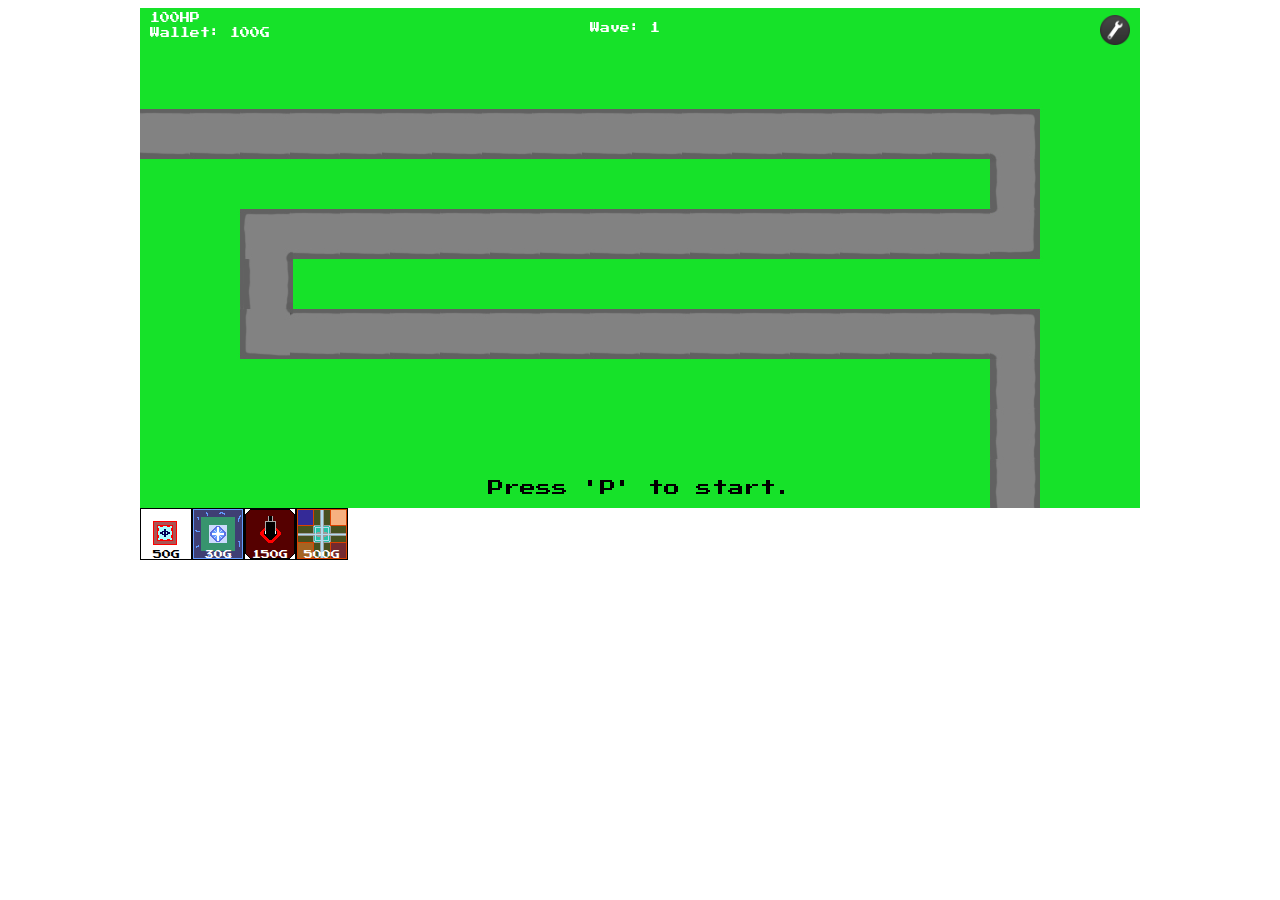
<file: index.html>
<!DOCTYPE html>
<html>
    <head>
        <meta charset="utf-8">
        <script src="js/script.js" type="text/javascript"></script>
        <script src="js/howler.min.js" type="text/javascript"></script>
        <link rel="stylesheet" href="css/main.css" type="text/css"/>
    </head>
    <body onload="init()" onkeydown="keyHandler(event)">
        <div id="wrapper">
            <div id="over">
                <div class="settings" onclick="
                                              if(stroke) {
                                               stroke = false;
                                              } else {
                                               stroke = true;
                                              }"><p>Display stroke</p></div>
                <div class="settings" onclick="if(bgMusic) {
                                                backgroundMusic.stop();
                                                bgMusic = false;
                                               } else {
                                                backgroundMusic.play();
                                                bgMusic = true;
                                               }">Music On/Off</div>
            </div>
            <div id="hp"></div>
            <div id="money"></div>
            <div id="wave"></div>
            <img id="settings" src="images/settings.png" onclick="menus.settings()">
            <canvas id="camera" width="1000" height="500" style="display: table;">
            </canvas>
            <div id="infoBox">Press 'P' to start.</div>
            <div id="shop">
                <div class="shopItem" id="tower1" onmousedown="buyTower('tower1', 50, 70)"><p>50G</p></div>
                <div class="shopItem" id="ice_tower" onmousedown="buyTower('ice_tower', 30, 70)"><p>30G</p></div>
                <div class="shopItem" id="canon_tower" onmousedown="buyTower('canon_tower', 150, 100)"><p>150G</p></div>
                <div class="shopItem" id="super_beam" onmousedown="buyTower('super_beam', 500, 200)"><p>500G</p></div>
            </div>
        </div>
    </body>
</html>
</file>
<file: css/main.css>
@import url(http://fonts.googleapis.com/css?family=Press+Start+2P);

body {
    -webkit-touch-callout: none;
    -webkit-user-select: none;
    -khtml-user-select: none;
    -moz-user-select: none;
    -ms-user-select: none;
    user-select: none;
}

#wrapper {
    display: table;
    margin: 0 auto 0 auto;
    height: auto;
}

#camera {
    background-image: url('../images/background.jpg');
}

#hp {
    float: left;
    margin: 5px 0 0 10px;
    color: white;
    position: absolute;
    z-index: 10;
}

#money {
    float: left;
    margin: 20px 0 0 10px;
    color: white;
    position: absolute;
    z-index: 10;
}

#wave {
    float: left;
    margin: 15px 0 0 450px;
    color: white;
    position: absolute;
    z-index: 2;
}

#wave, #money, #hp {
    font-family: 'Press Start 2P', cursive;
    font-size: 10px;
}

#infoBox {
    font-family: 'Press Start 2P', cursive;
    text-align: center;
    position: absolute;
    top: 480px;
    left: 0;
    z-index: 10;
    width: 100%;
}

#shop {
    left: 13px;
    margin: 0 auto 0 auto;
    height: 51px;
}

.shopItem {
    display: table;
    float: left;
    width: 50px;
    height: 50px;
    border-right: 1px solid white;
    border-top: 1px solid white;
    bordeR: 1px solid black;
    font-family: 'Press Start 2P', cursive;
    font-size: 9px;
    position: relative;
}

.shopItem p {
    text-align: center;
    padding: 0;
    margin: 0;
    width: 100%;
    position: absolute;
    bottom: 0;
}

#tower1{
    background-image: url(../images/tower1.png);
}

#ice_tower {
    background-image: url(../images/ice_tower.png);
    color: white;
}

#canon_tower {
    background-image: url(../images/canon_tower-top.png);
    color: white;
}

#super_beam {
    background-image: url(../images/super_beam.png);
    color: white;
}

#no, #yes {
    padding: 3px;
}

#settings {
    position: absolute;
    margin-left: 960px;
    top: 15px;
    height: 30px;
    width: 30px;
}

#over {
    background-color: black;
    opacity: 0.8;
    display: none;
    position: absolute;
    top: 8px;
    width: 1000px;
    height: 500px;
    text-align: center;
}

.settings {
    cursor: pointer;
    font-family: 'Press Start 2P', cursive;
    font-size: 12px;
    margin-top: 10px;
    opacity: 1;
    color: white;
}
</file>
